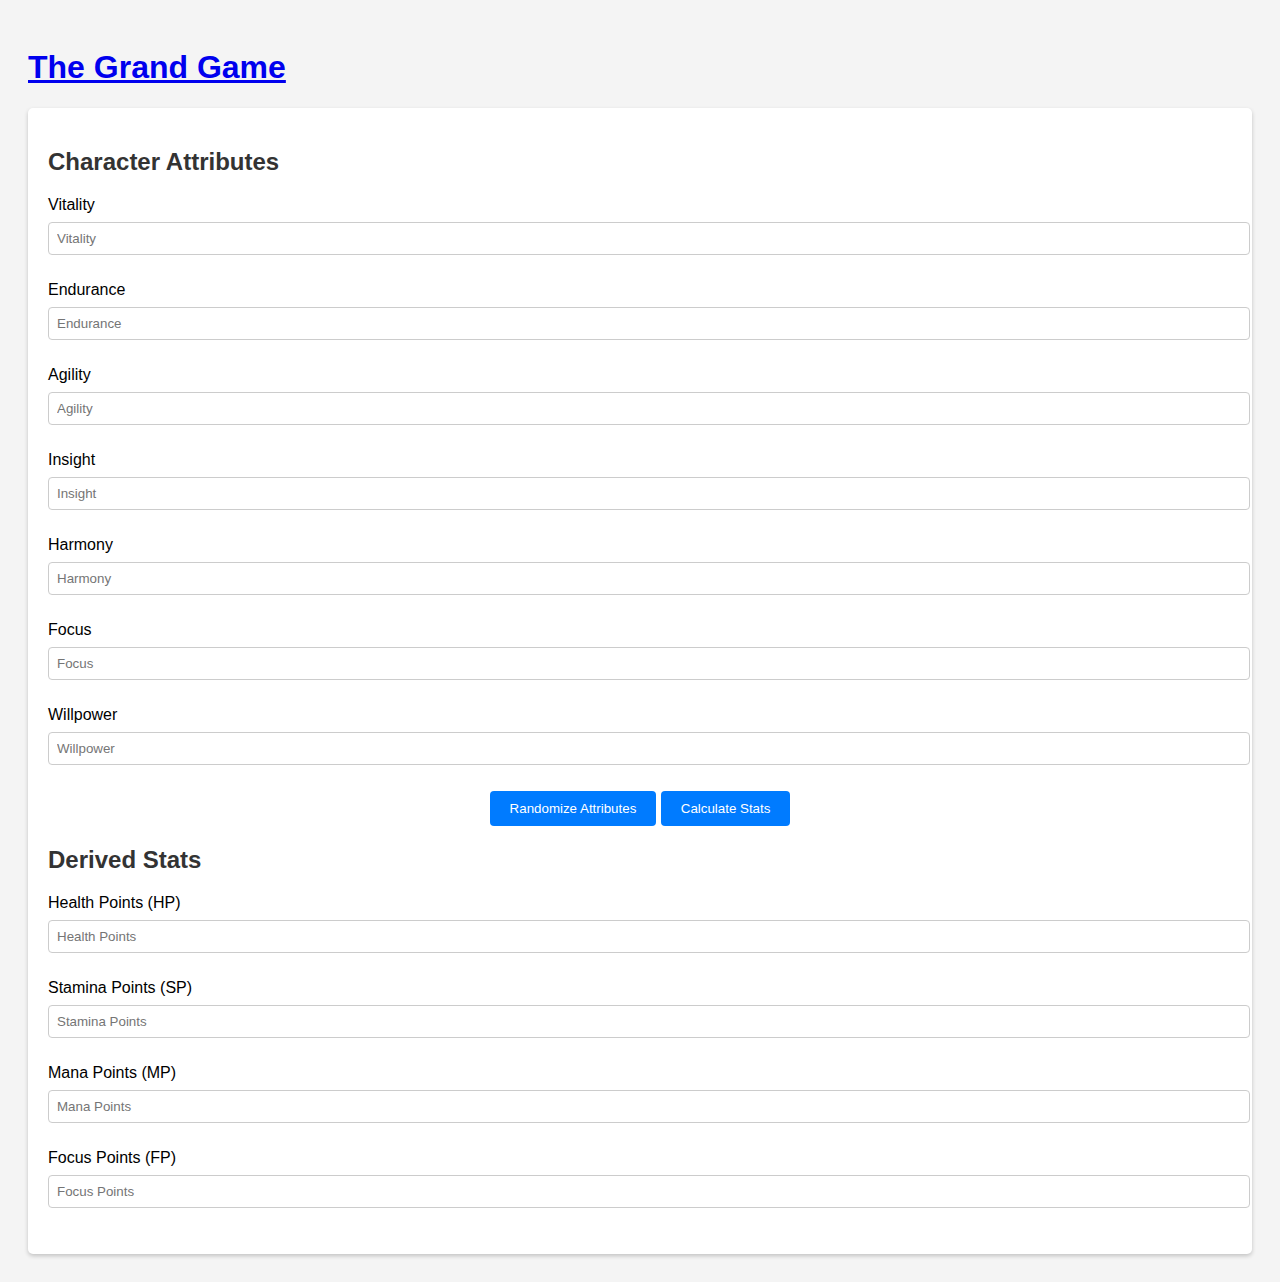
<file: PCBook.html>
<!DOCTYPE html>
<html lang="en">
<head>
<meta charset="UTF-8">
<meta name="viewport" content="width=device-width, initial-scale=1.0">
<title>The Grand Game Character Generator</title>
<style>
  body { font-family: Arial, sans-serif; background: #f4f4f4; padding: 20px; }
  .container { background: white; padding: 20px; border-radius: 5px; box-shadow: 0 2px 4px rgba(0,0,0,0.2); }
  h2 { color: #333; }
  .form-group { margin-bottom: 1rem; }
  label { display: block; margin-bottom: .5rem; }
  input[type="number"], input[type="text"] { width: 100%; padding: 8px; margin-bottom: 10px; border: 1px solid #ccc; border-radius: 4px; }
  .button-container { text-align: center; margin-top: 10px; }
  button { padding: 10px 20px; border: none; border-radius: 4px; background: #007bff; color: white; cursor: pointer; }
  button:hover { background: #0056b3; }
</style>
</head>
<body>
    <h1 id="game-title">
    <a href="http://thegrandgame.rf.gd/" title="The Grand Game">The Grand Game</a>
</h1>
<div class="container">
  <h2>Character Attributes</h2>
  <!-- Input for Vitality -->
  <div class="form-group">
    <label for="vitality">Vitality</label>
    <input type="number" id="vitality" placeholder="Vitality">
  </div>
  <!-- Input for Endurance -->
  <div class="form-group">
    <label for="endurance">Endurance</label>
    <input type="number" id="endurance" placeholder="Endurance">
  </div>
  <!-- Input for Agility -->
  <div class="form-group">
    <label for="agility">Agility</label>
    <input type="number" id="agility" placeholder="Agility">
  </div>
  <!-- Input for Insight -->
  <div class="form-group">
    <label for="insight">Insight</label>
    <input type="number" id="insight" placeholder="Insight">
  </div>
  <!-- Input for Harmony -->
  <div class="form-group">
    <label for="harmony">Harmony</label>
    <input type="number" id="harmony" placeholder="Harmony">
  </div>
  <!-- Input for Focus -->
  <div class="form-group">
    <label for="focus">Focus</label>
    <input type="number" id="focus" placeholder="Focus">
  </div>
  <!-- Input for Willpower -->
  <div class="form-group">
    <label for="willpower">Willpower</label>
    <input type="number" id="willpower" placeholder="Willpower">
  </div>
  <!-- Repeat for other attributes -->

  <div class="button-container">
    <button onclick="randomizeAttributes()">Randomize Attributes</button>
    <button onclick="calculateStats()">Calculate Stats</button>
  </div>

  <h2>Derived Stats</h2>
  <!-- Display for Health Points (HP) -->
  <div class="form-group">
    <label for="hp">Health Points (HP)</label>
    <input type="text" id="hp" placeholder="Health Points" readonly>
  </div>
  <!-- Display for Stamina Points (SP) -->
  <div class="form-group">
    <label for="sp">Stamina Points (SP)</label>
    <input type="text" id="sp" placeholder="Stamina Points" readonly>
  </div>
  <!-- Display for Mana Points (MP) -->
  <div class="form-group">
    <label for="mp">Mana Points (MP)</label>
    <input type="text" id="mp" placeholder="Mana Points" readonly>
  </div>
  <!-- Display for Focus Points (FP) -->
  <div class="form-group">
    <label for="fp">Focus Points (FP)</label>
    <input type="text" id="fp" placeholder="Focus Points" readonly>
  </div>
  <!-- Repeat for other derived stats -->

</div>

<script>
function getRandomInt(min, max) {
  return Math.floor(Math.random() * (max - min + 1)) + min;
}

function randomizeAttributes() {
  let attributeIds = ['vitality', 'endurance', 'agility', 'insight', 'harmony', 'focus', 'willpower' /*, other attribute IDs */];
  attributeIds.forEach(id => {
    document.getElementById(id).value = getRandomInt(1, 100); // Random number between 1 and 100
  });
  calculateStats();
}

function calculateStats() {
  // Retrieve attribute values or default to 0 if not set
  let vitality = parseInt(document.getElementById('vitality').value) || 0;
  let endurance = parseInt(document.getElementById('endurance').value) || 0;
  let agility = parseInt(document.getElementById('agility').value) || 0;
  let insight = parseInt(document.getElementById('insight').value) || 0;
  let harmony = parseInt(document.getElementById('harmony').value) || 0;
  let focus = parseInt(document.getElementById('focus').value) || 0;
  let willpower = parseInt(document.getElementById('willpower').value) || 0;
  // Repeat for other attributes if needed
  
  // Calculate derived stats
  let hp = vitality * 10; // Example: HP is 10 times the vitality
  let sp = (endurance + agility) * 5; // Example: SP is the sum of endurance and agility times 5
  let mp = (insight + harmony) * 8; // Example: MP is the sum of insight and harmony times 8
  let fp = (focus + willpower) * 7; // Example: FP is the sum of focus and willpower times 7
  // Repeat for other derived stats calculations if needed

  // Set derived stats in the inputs
  document.getElementById('hp').value = hp;
  document.getElementById('sp').value = sp;
  document.getElementById('mp').value = mp;
  document.getElementById('fp').value = fp;
  // Repeat for other derived stats display if needed
}
</script>

</body>
</html>
</file>
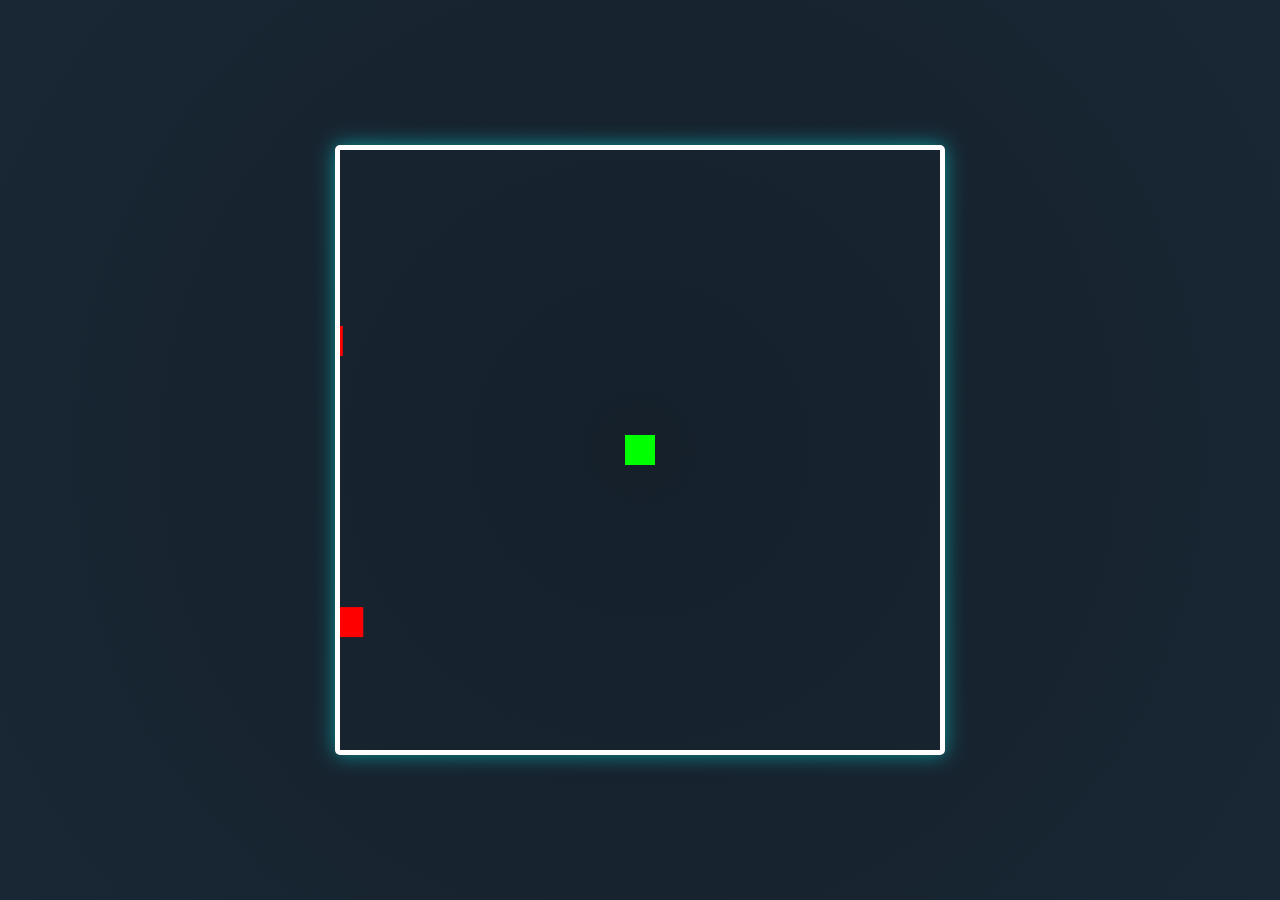
<file: spaceShooter.html>
<!DOCTYPE html>
<html lang="en">
<head>
    <meta charset="UTF-8">
    <meta name="viewport" content="width=device-width, initial-scale=1.0">
    <title>Top-Down Shooter Game</title>
    <style>
        body {
            margin: 0;
            height: 100vh;
            background: radial-gradient(circle, rgba(21,32,43,1) 0%, rgba(25,39,52,1) 100%);
            display: flex;
            justify-content: center;
            align-items: center;
            overflow: hidden;
        }
        canvas {
            border: 5px solid #fff;
            border-radius: 5px;
            box-shadow: 0 0 20px rgba(0, 255, 255, 0.5);
        }
    </style>
</head>
<body>
    <canvas id="gameCanvas"></canvas>
    <script>
        const canvas = document.getElementById('gameCanvas');
        const ctx = canvas.getContext('2d');
        canvas.width = 600;
        canvas.height = 600;

        let player = {
            x: canvas.width / 2 - 15,
            y: canvas.height / 2 - 15,
            width: 30,
            height: 30,
            color: '#00ff00'
        };

        let bullets = [];
        let enemies = [];
        let enemySpeed = 1;
        let specialAttackReady = true;
        let mouse = {
            x: canvas.width / 2,
            y: canvas.height / 2
        };

        function drawPlayer() {
            ctx.fillStyle = player.color;
            ctx.fillRect(player.x, player.y, player.width, player.height);
        }

        function updatePlayerPosition() {
            player.x = mouse.x - player.width / 2;
            player.y = mouse.y - player.height / 2;
        }

        function drawBullets() {
            bullets.forEach((bullet, index) => {
                ctx.fillStyle = '#ffff00';
                ctx.fillRect(bullet.x, bullet.y, bullet.size, bullet.size);
                bullet.x += bullet.speed * Math.cos(bullet.angle);
                bullet.y += bullet.speed * Math.sin(bullet.angle);

                if (bullet.x < 0 || bullet.y < 0 || bullet.x > canvas.width || bullet.y > canvas.height) {
                    bullets.splice(index, 1);
                }
            });
        }

        function spawnEnemy() {
            let side = Math.floor(Math.random() * 4);
            let x, y;
            switch(side) {
                case 0: // Top
                    x = Math.random() * canvas.width;
                    y = -30;
                    break;
                case 1: // Right
                    x = canvas.width + 30;
                    y = Math.random() * canvas.height;
                    break;
                case 2: // Bottom
                    x = Math.random() * canvas.width;
                    y = canvas.height + 30;
                    break;
                case 3: // Left
                    x = -30;
                    y = Math.random() * canvas.height;
                    break;
            }
            enemies.push({ x, y, width: 30, height: 30, color: '#ff0000', speed: enemySpeed });
        }

        function drawEnemies() {
            enemies.forEach((enemy, index) => {
                ctx.fillStyle = enemy.color;
                ctx.fillRect(enemy.x, enemy.y, enemy.width, enemy.height);

                let angle = Math.atan2(player.y - enemy.y, player.x - enemy.x);
                enemy.x += enemy.speed * Math.cos(angle);
                enemy.y += enemy.speed * Math.sin(angle);

                if (player.x < enemy.x + enemy.width &&
                    player.x + player.width > enemy.x &&
                    player.y < enemy.y + enemy.height &&
                    player.y + player.height > enemy.y) {
                    // End game or decrease player life
                }

                bullets.forEach((bullet, bIndex) => {
                    if (bullet.x < enemy.x + enemy.width &&
                        bullet.x + bullet.size > enemy.x &&
                        bullet.y < enemy.y + enemy.height &&
                        bullet.y + bullet.size > enemy.y) {
                        enemies.splice(index, 1);
                        bullets.splice(bIndex, 1);
                    }
                });
            });
        }

        canvas.addEventListener('mousemove', (e) => {
            mouse.x = e.clientX - canvas.getBoundingClientRect().left;
            mouse.y = e.clientY - canvas.getBoundingClientRect().top;
        });

        canvas.addEventListener('mousedown', (e) => {
            if (e.button === 0) {
                let angle = Math.atan2(e.clientY - canvas.offsetTop - player.y, e.clientX - canvas.offsetLeft - player.x);
                bullets.push({ x: player.x + player.width / 2, y: player.y + player.height / 2, size: 5, speed: 5, angle: angle });
            } else if (e.button === 2 && specialAttackReady) {
                // Perform special attack
                specialAttackReady = false;
                setTimeout(() => {
                    specialAttackReady = true;
                }, 10000); // 10 second cooldown
            }
        });

        function gameLoop(timestamp) {
            ctx.clearRect(0, 0, canvas.width, canvas.height);

            drawPlayer();
            updatePlayerPosition();
            drawBullets();
            drawEnemies();

            if (enemies.length < 100) {
                if (Math.random() < 0.1) { // 10% chance to spawn an enemy each frame
                    spawnEnemy();
                }
            }

            requestAnimationFrame(gameLoop);
        }

        requestAnimationFrame(gameLoop);

        // Prevent context menu from showing on right click
        canvas.addEventListener('contextmenu', (e) => {
            e.preventDefault();
        });
    </script>
</body>
</html>
</file>
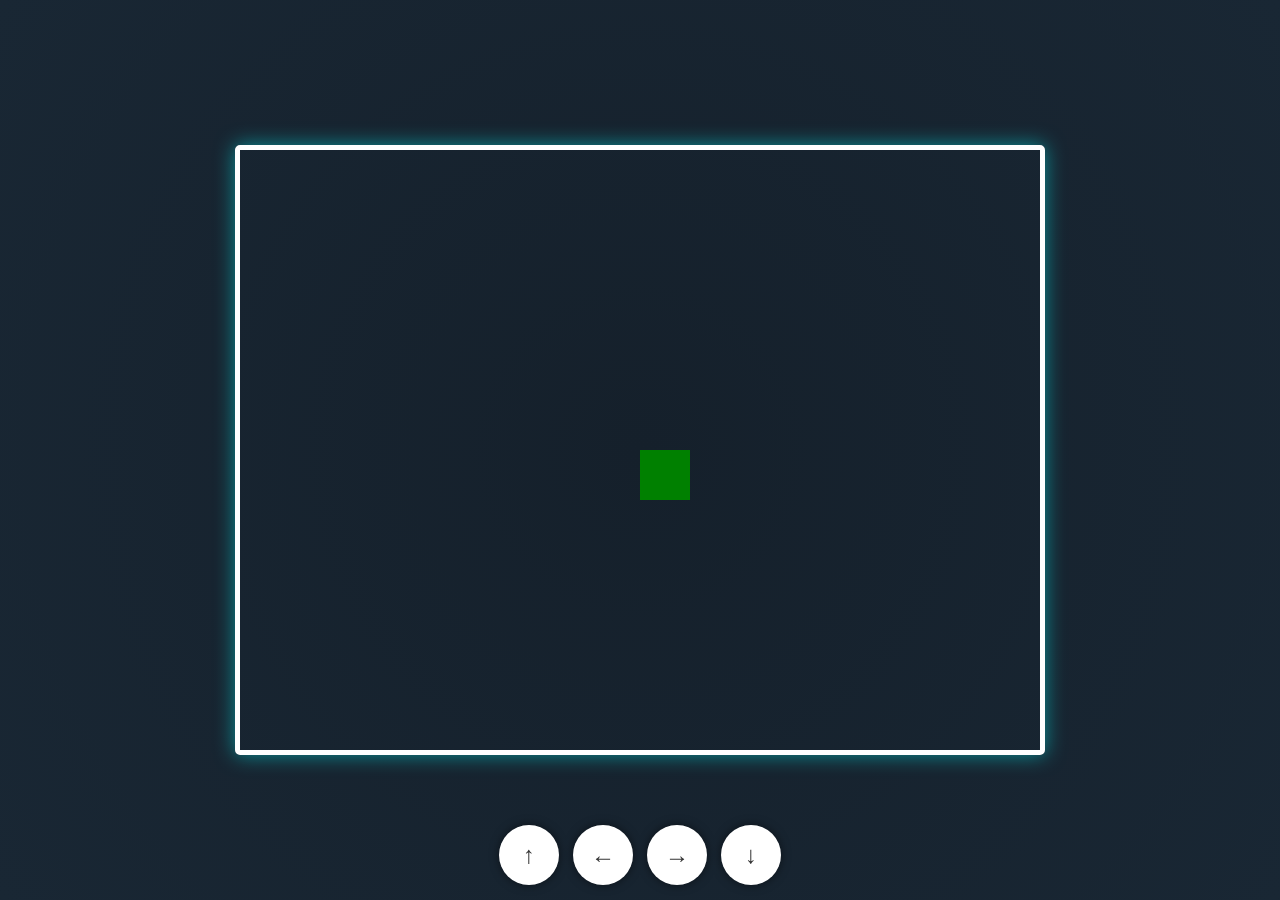
<file: ssm1.html>
<!DOCTYPE html>
<html lang="en">
<head>
    <meta charset="UTF-8">
    <meta name="viewport" content="width=device-width, initial-scale=1.0">
    <title>Top-Down Shooter Game with Touch Controls</title>
    <style>
        body {
            margin: 0;
            height: 100vh;
            background: radial-gradient(circle, rgba(21,32,43,1) 0%, rgba(25,39,52,1) 100%);
            display: flex;
            justify-content: center;
            align-items: center;
            overflow: hidden;
        }
        canvas {
            border: 5px solid #fff;
            border-radius: 5px;
            box-shadow: 0 0 20px rgba(0, 255, 255, 0.5);
        }
        .controls {
            position: fixed;
            bottom: 10px;
            left: 50%;
            transform: translateX(-50%);
            z-index: 100;
        }
        .control-button {
            width: 60px;
            height: 60px;
            background-color: #fff;
            display: inline-block;
            margin: 5px;
            border-radius: 50%;
            box-shadow: 0 0 10px rgba(0, 0, 0, 0.5);
            line-height: 60px;
            text-align: center;
            font-size: 24px;
            color: #333;
        }
    </style>
</head>
<body>
    <canvas id="gameCanvas"></canvas>
    <div class="controls">
        <div class="control-button" id="moveUp">↑</div>
        <div class="control-button" id="moveLeft">←</div>
        <div class="control-button" id="moveRight">→</div>
        <div class="control-button" id="moveDown">↓</div>
    </div>
    <script>
        const canvas = document.getElementById('gameCanvas');
        const ctx = canvas.getContext('2d');
        canvas.width = 800;
        canvas.height = 600;

        let player = {
            x: canvas.width / 2,
            y: canvas.height / 2,
            width: 50,
            height: 50,
            color: 'green',
            speed: 5,
            shooting: false,
            hasShield: true
        };

        let bullets = [];
        let enemies = [];
        let enemySpeed = 1;
        let mouse = {
            x: canvas.width / 2,
            y: canvas.height / 2
        };

        function shootBullet() {
            const angle = Math.atan2(mouse.y - player.y, mouse.x - player.x);
            const velocity = {
                x: Math.cos(angle) * 10,
                y: Math.sin(angle) * 10
            };
            bullets.push({
                x: player.x + player.width / 2,
                y: player.y + player.height / 2,
                width: 10,
                height: 10,
                color: 'yellow',
                velocity: velocity
            });
        }

        function handleTouchControls() {
            document.getElementById('moveUp').addEventListener('touchstart', () => player.y -= player.speed);
            document.getElementById('moveDown').addEventListener('touchstart', () => player.y += player.speed);
            document.getElementById('moveLeft').addEventListener('touchstart', () => player.x -= player.speed);
            document.getElementById('moveRight').addEventListener('touchstart', () => player.x += player.speed);
        }

        canvas.addEventListener('mousedown', () => player.shooting = true);
        canvas.addEventListener('mouseup', () => player.shooting = false);
        canvas.addEventListener('mouseleave', () => player.shooting = false);

        canvas.addEventListener('mousemove', function(event) {
            mouse.x = event.clientX - canvas.getBoundingClientRect().left;
            mouse.y = event.clientY - canvas.getBoundingClientRect().top;
        });

        canvas.addEventListener('touchmove', function(event) {
            mouse.x = event.touches[0].clientX - canvas.getBoundingClientRect().left;
            mouse.y = event.touches[0].clientY - canvas.getBoundingClientRect().top;
            player.shooting = true;
            event.preventDefault();
        });

        canvas.addEventListener('touchend', function(event) {
            player.shooting = false;
        });

        function spawnEnemies() {
            setInterval(() => {
                const size = 30;
                const x = Math.random() < 0.5 ? 0 - size : canvas.width + size;
                const y = Math.random() < 0.5 ? 0 - size : canvas.height + size;
                const color = 'red';
                const angle = Math.atan2(player.y - y, player.x - x);
                const velocity = {
                    x: Math.cos(angle) * enemySpeed,
                    y: Math.sin(angle) * enemySpeed
                };
                enemies.push({
                    x, y, width: size, height: size, color, velocity
                });
            }, 1000);
        }

        function drawPlayer() {
            ctx.fillStyle = player.color;
            ctx.fillRect(player.x, player.y, player.width, player.height);
        }

        function drawBullets() {
            bullets.forEach((bullet, index) => {
                ctx.fillStyle = bullet.color;
                ctx.fillRect(bullet.x, bullet.y, bullet.width, bullet.height);
                bullet.x += bullet.velocity.x;
                bullet.y += bullet.velocity.y;

                if (bullet.x + bullet.width < 0 || bullet.x > canvas.width || bullet.y + bullet.height < 0 || bullet.y > canvas.height) {
                    bullets.splice(index, 1);
                }
            });
        }

        function drawEnemies() {
            enemies.forEach((enemy, index) => {
                ctx.fillStyle = enemy.color;
                ctx.fillRect(enemy.x, enemy.y, enemy.width, enemy.height);
                enemy.x += enemy.velocity.x;
                enemy.y += enemy.velocity.y;

                if (enemy.x < player.x + player.width &&
                    enemy.x + enemy.width > player.x &&
                    enemy.y < player.y + player.height &&
                    enemy.y + enemy.height > player.y) {
                    if (player.hasShield) {
                        player.hasShield = false;
                        enemies.splice(index, 1);
                    } else {
                        clearInterval(gameInterval);
                        alert('Game Over!');
                        window.location.reload();
                    }
                }

                bullets.forEach((bullet, bulletIndex) => {
                    if (bullet.x < enemy.x + enemy.width &&
                        bullet.x + bullet.width > enemy.x &&
                        bullet.y < enemy.y + enemy.height &&
                        bullet.y + bullet.height > enemy.y) {
                        enemies.splice(index, 1);
                        bullets.splice(bulletIndex, 1);
                    }
                });
            });
        }

        function update() {
            ctx.clearRect(0, 0, canvas.width, canvas.height);
            drawPlayer();
            drawBullets();
            drawEnemies();
            if (player.shooting) {
                shootBullet();
            }
        }

        let gameInterval = setInterval(update, 1000 / 60);
        spawnEnemies();
        handleTouchControls();
    </script>
</body>
</html>
</file>
